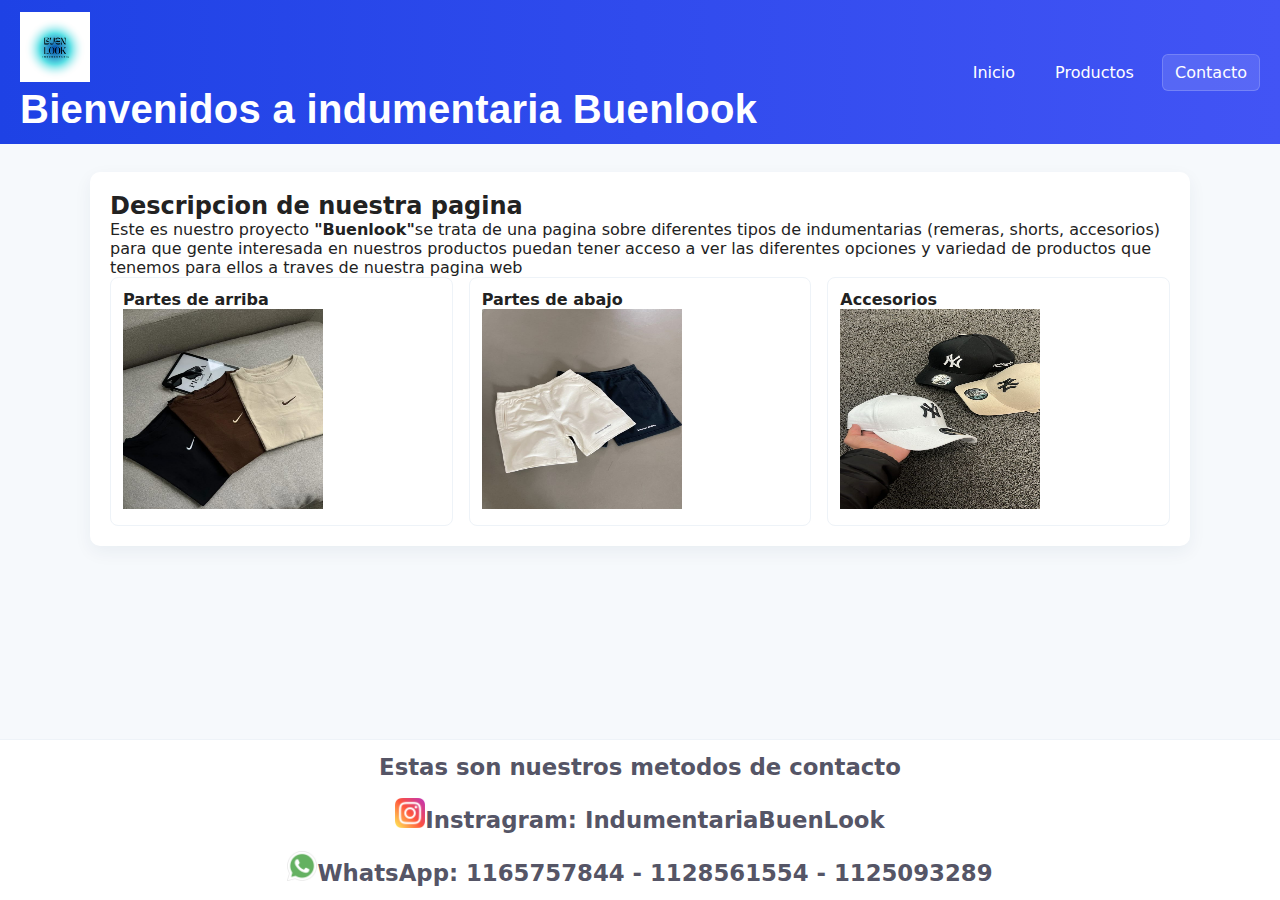
<file: index.html>
<!DOCTYPE html>
<html lang="es">

<head>
    <meta charset="utf-8" />
    <meta name="viewport" content="width=device-width, initial-scale=1" />
    <title>Plantilla Flexbox - Barra de Navegación</title>
    <style>
       
    </style>
    <link rel="stylesheet" href="estillos.css"> 
    <link href="https://fonts.googleapis.com/css2?family=Roboto+Condensed:ital,wght@0,100..900;1,100..900&display=swap" rel="stylesheet">
</head>

<body>
    <div class="page">
        <header>
            <div class="nav-row">
                <div class="brand"><img src="img/logo.png" height="70" width="70">  <h1>Bienvenidos a indumentaria Buenlook</h1></div>
                <nav>
                    <ul>
                        <li><a href="#">Inicio</a></li>
                        <li><a href="productos.html">Productos</a></li>                 
                        <li><a class="cta" href="contacto.html">Contacto</a></li>
                    </ul>
                </nav>
            </div>
        </header>

         <main>
            <div class="container">
                <section class="content">
                    <h2>Descripcion de nuestra pagina</h2>
                    <p>Este es nuestro proyecto <strong>"Buenlook"</strong>se trata de una pagina sobre diferentes tipos de indumentarias
                    (remeras, shorts, accesorios) para que gente interesada en nuestros productos puedan tener acceso a ver las 
                    diferentes opciones y variedad de productos que tenemos para ellos a traves de nuestra pagina web</p>

                    <div class="cards">
                        <div class="card">
                            <h4>Partes de arriba</h4>
                        <a href="productos.html"></a> <img src="img/remera.jpg" height="200" width="200" class="imagenes-card"></a>
                        </div>
                        <div class="card">
                            <h4>Partes de abajo</h4>
                        <a href="productos.html"></a><img src="img/bermuda.jpg" height="200" width="200" class="imagenes-card"></a>
                        </div>
                        <div class="card">
                            <h4>Accesorios</h4>
                        <a href="productos.html"></a><img src="img/accesorios.jpg" height="200" width="200" alt="" class="imagenes-card"></a>
                        </div>
                    </div>
                </section>
            </div>
        </main>
        <footer>
            <p><h2>Estas son nuestros metodos de contacto</h2></br>
        <h2><img src="img/instagram.png" height="30" width="30">Instragram: IndumentariaBuenLook</h2></br>
        <h2><img src="img/whatsapp.png" height="30" width="30">WhatsApp: 1165757844 - 1128561554 - 1125093289</h2>
    </p>
        </footer>
    </div>
</body>

</html>
</file>
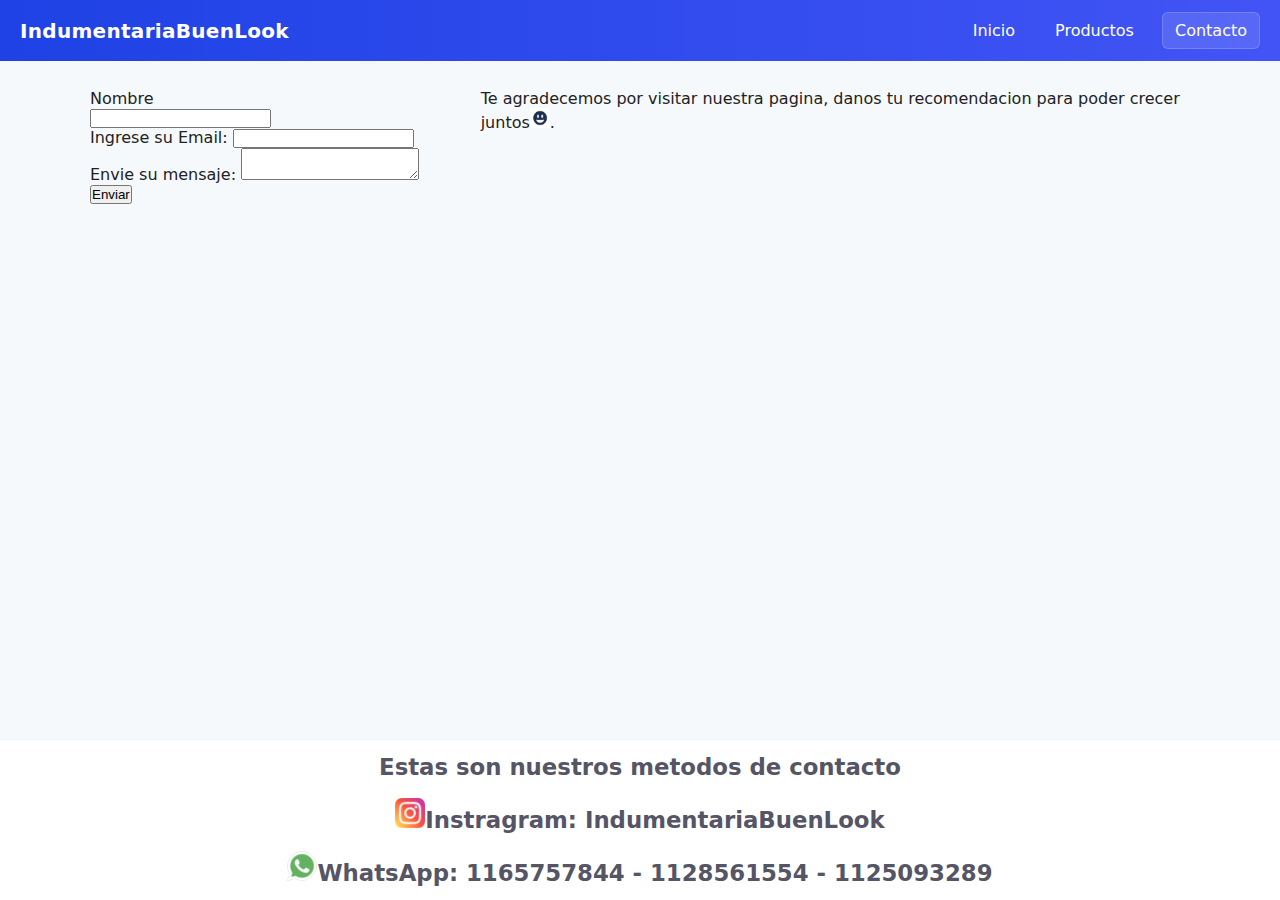
<file: contacto.html>
<!DOCTYPE html>
<html lang="es">

<head>
    <meta charset="utf-8" />
    <meta name="viewport" content="width=device-width, initial-scale=1" />
    <title>Plantilla Flexbox - Barra de Navegación</title>
    <style>
       
    </style>
    <link rel="stylesheet" href="estillos.css">
</head>

<body>
    <div class="page">
        <header>
            <div class="nav-row">
                <div class="brand">IndumentariaBuenLook</div>
                <nav>
                    <ul>
                        <li><a href="index1.html">Inicio</a></li>
                        <li><a href="productos.html">Productos</a></li>
                        <li><a class="cta" href="">Contacto</a></li>
                    </ul>
                </nav>
            </div>
        </header>

        <main>
            <div class="container">
                <form
  action="https://formspree.io/f/xrbwrrdw"
  method="POST"
>
<label for="nombre">Nombre</label><br>
<input type="text" id="nombre">
<br>
 <label>
    Ingrese su Email:
    <input type="email" name="email">
  </label>
  <br>
  <label>
    Envie su mensaje:
    <textarea name="message"></textarea>
  </label>
  <!-- your other form fields go here -->
  <button type="submit">Enviar</button>
</form>
<br>
<p>Te agradecemos por visitar nuestra pagina, danos tu recomendacion para poder crecer juntos<img src="img/emoji.JPG" height="20" width="20">.</p>

            </div>
        </main>

        <footer>
              <p><h2>Estas son nuestros metodos de contacto</h2></br>
        <h2><img src="img/instagram.png" height="30" width="30">Instragram: IndumentariaBuenLook</h2></br>
        <h2><img src="img/whatsapp.png" height="30" width="30">WhatsApp: 1165757844 - 1128561554 - 1125093289</h2>
    </p>
        </footer>
    </div>
</body>

</html>
</file>
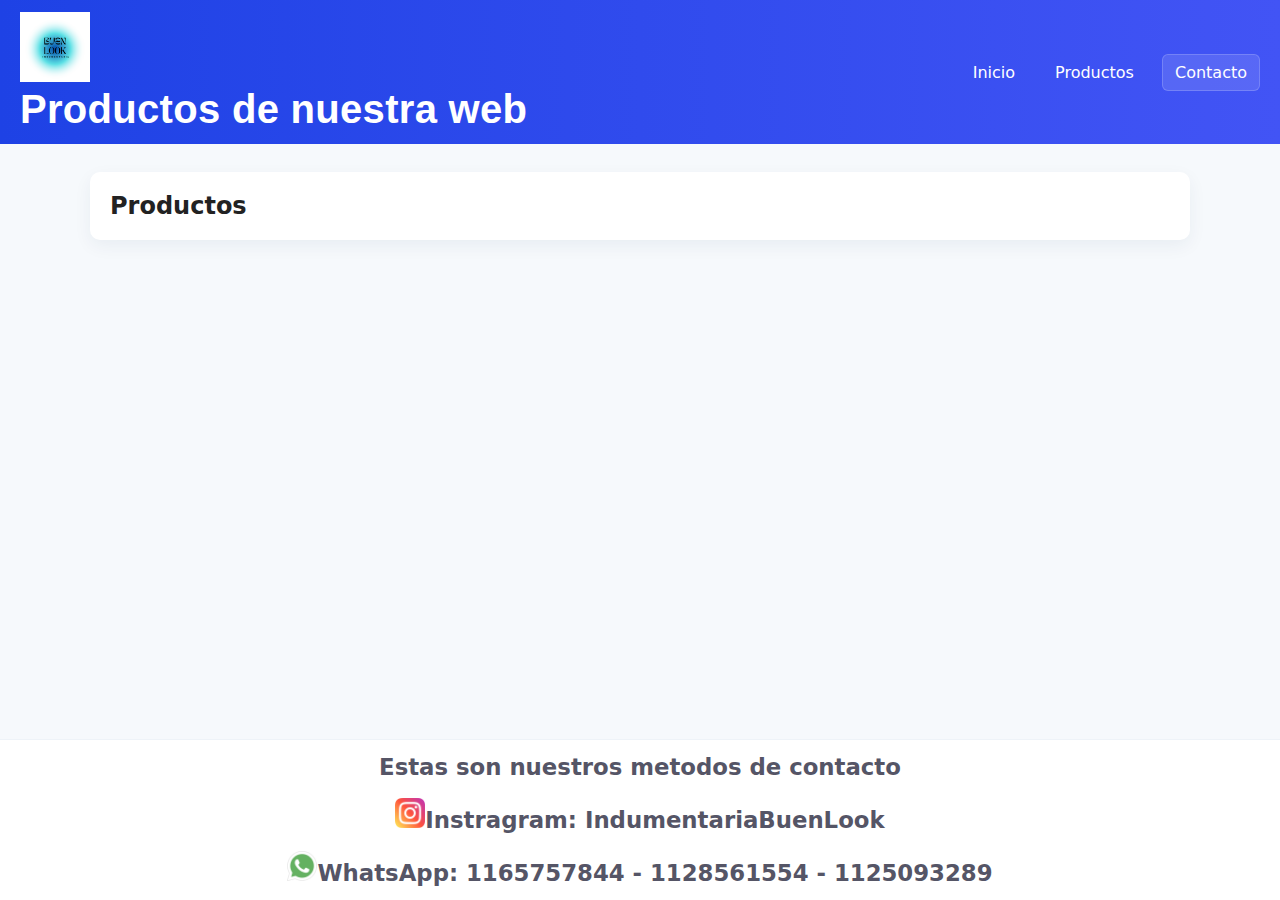
<file: productos.html>
<!DOCTYPE html>
<html lang="es">

<head>
    <meta charset="utf-8" />
    <meta name="viewport" content="width=device-width, initial-scale=1" />
    <title>Plantilla Flexbox - Barra de Navegación</title>
    <style>
       
    </style>
    <link rel="stylesheet" href="estillos.css"> 
    <link href="https://fonts.googleapis.com/css2?family=Roboto+Condensed:ital,wght@0,100..900;1,100..900&display=swap" rel="stylesheet">
</head>

<body>
    <div class="page">
        <header>
            <div class="nav-row">
                <div class="brand"><img src="img/logo.png" height="70" width="70">  <h1>Productos de nuestra web</h1></div>
                <nav>
                    <ul>
                        <li><a href="index.html">Inicio</a></li>
                        <li><a href="">Productos</a></li>
                        <li><a class="cta" href="contacto.html">Contacto</a></li>
                    </ul>
                </nav>
            </div>
        </header>

         <main>
            <div class="container">
                <section class="content">
                    <h2><strong>Productos</strong></h2>
                    <p></p>
                </section>
            </div>
        </main>
        <footer>
            <p><h2>Estas son nuestros metodos de contacto</h2></br>
        <h2><img src="img/instagram.png" height="30" width="30">Instragram: IndumentariaBuenLook</h2></br>
        <h2><img src="img/whatsapp.png" height="30" width="30">WhatsApp: 1165757844 - 1128561554 - 1125093289</h2>
    </p>
        </footer>
    </div>
</body>

</html>
</file>
<file: estillos.css>
/* Reset muy básico */
        * {
            box-sizing: border-box;
            margin: 0;
            padding: 0;
        }

        html,
        body {
            height: 100%;
            font-family: Inter, system-ui, Arial, sans-serif;
            color: #222;
        }

        /* Contenedor principal: usa flexbox en columna */
        .page {
            min-height: 100vh;
            display: flex;
            flex-direction: column;
        }

        /* Header con barra de navegación */
        header {
            background: linear-gradient(90deg, #1e42e5, #4254f5);
            color: white;
            padding: 12px 20px;
        }
        
        header h1{
            font-family: 'Roboto+Condense', sans-serif;
            font-size: 2,5em;
            margin: 0;
        }
        .nav-row {
            display: flex;
            align-items: center;
            justify-content: space-between;
            gap: 16px;
        }

        .brand {
            font-weight: 700;
            font-size: 1.25rem;
            letter-spacing: 0.3px;
        }

        /* Barra de navegación - lista horizontal */
        nav ul {
            list-style: none;
            display: flex;
            /* <-- aquí está Flexbox para la nav */
            gap: 16px;
            align-items: center;
        }

        nav a {
            color: white;
            text-decoration: none;
            padding: 8px 12px;
            border-radius: 6px;
            transition: background .18s, transform .12s;
            display: inline-block;
        }

        nav a:hover {
            background: rgba(255, 255, 255, 0.12);
            transform: translateY(-2px);
        }

        /* Botón de acción en la nav */
        .cta {
            background: rgba(255, 255, 255, 0.12);
            border: 1px solid rgba(255, 255, 255, 0.18);
        }

        /* Main: contenido con sidebar y área principal usando flexbox */
        main {
            flex: 1 0 auto;
            /* ocupa el espacio restante */
            padding: 28px 20px;
            background: #f6f9fc;
        }

        .container {
            max-width: 1100px;
            margin: 0 auto;
            display: flex;
            /* Flexbox para el layout principal */
            gap: 24px;
            align-items: flex-start;
        }

        .sidebar {
            width: 260px;
            background: white;
            padding: 16px;
            border-radius: 10px;
            box-shadow: 0 6px 18px rgba(23, 43, 77, 0.06);
            flex-shrink: 0;
        }

        .content {
            flex: 1 1 0;
            background: white;
            padding: 20px;
            border-radius: 10px;
            box-shadow: 0 6px 18px rgba(23, 43, 77, 0.06);
        }

        /* Cards o bloques dentro del content usando flex-wrap */
        .cards {
            display: flex;
            gap: 16px;
            flex-wrap: wrap;
        }

        .card {
            flex: 1 1 240px;
            /* crece, puede encogerse, base 240px */
            background: #fff;
            padding: 12px;
            border-radius: 8px;
            border: 1px solid #eef3f8;
        }

        footer {
            background: #ffffff;
            padding: 14px 20px;
            text-align: center;
            font-size: 0.95rem;
            color: #556;
            border-top: 1px solid #eef3f8;
        }

        /* Responsive: en pantallas pequeñas apila la sidebar debajo del contenido */
        @media (max-width: 900px) {
            .container {
                flex-direction: column;
            }

            .sidebar {
                width: 100%;
            }

            nav ul {
                gap: 10px;
            }
        }
</file>
